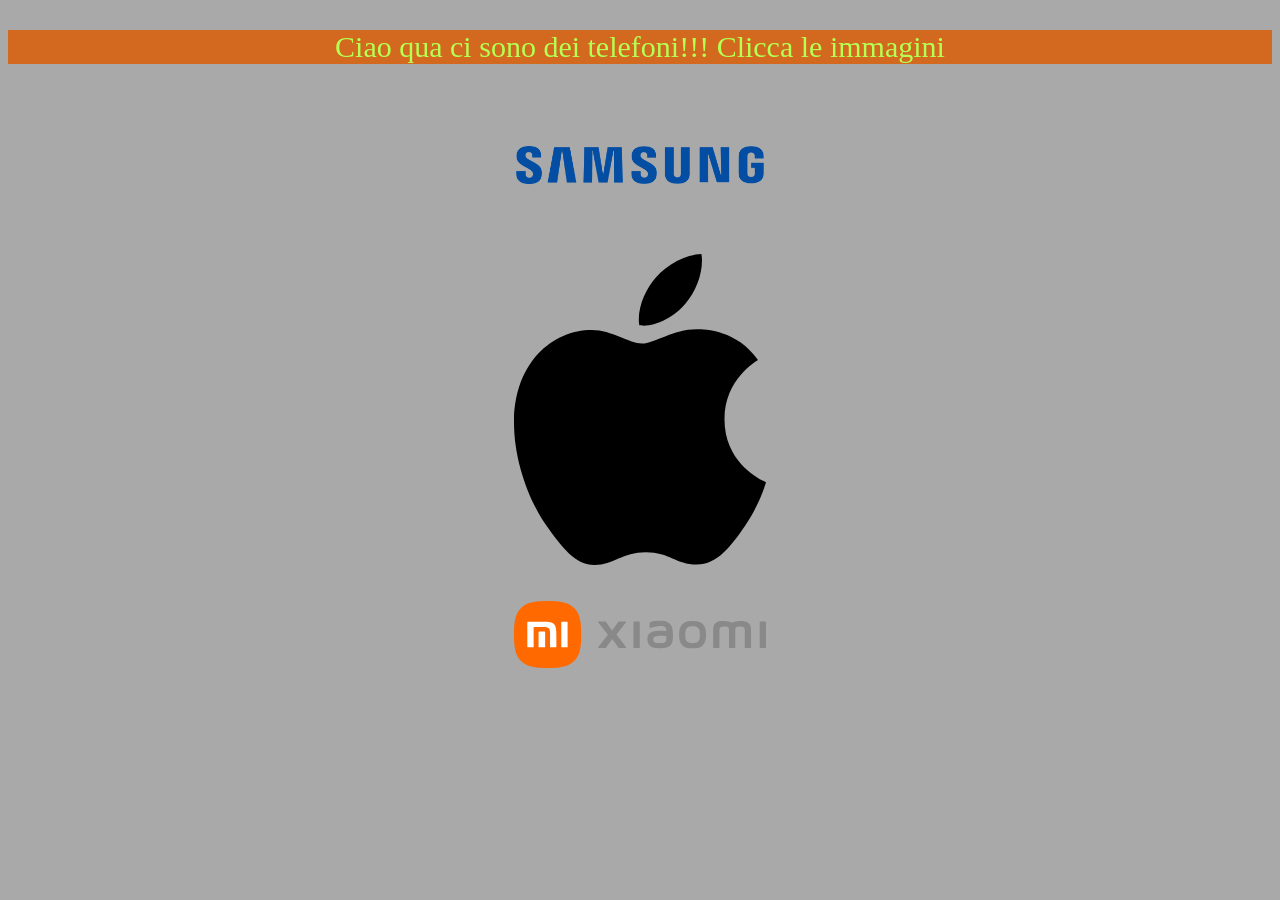
<file: Back End/HTML/cellulari/index.html>
<!DOCTYPE html>
<html lang="en">
<head>
    <meta charset="UTF-8">
    <meta name="viewport" content="width=device-width, initial-scale=1.0">
    <title>Pagina principale</title>
</head>
<link rel="stylesheet" href="styles.css">
<body>
    <p class="momo-signature-regular">Ciao qua ci sono dei telefoni!!! Clicca le immagini</p>
    <a href="samsung/samsung.html"><img src="samsungLogo.png" width="20%"></a>
    <br>
    <a href="apple/apple.html"><img src="appleLogo.svg" width="20%"></a>
    <br>
    <br>
    <a href="xiaomi/xiaomi.html"><img src="xiaomiLogo.svg" width="20%"></a>
</body>
</html>
</file>
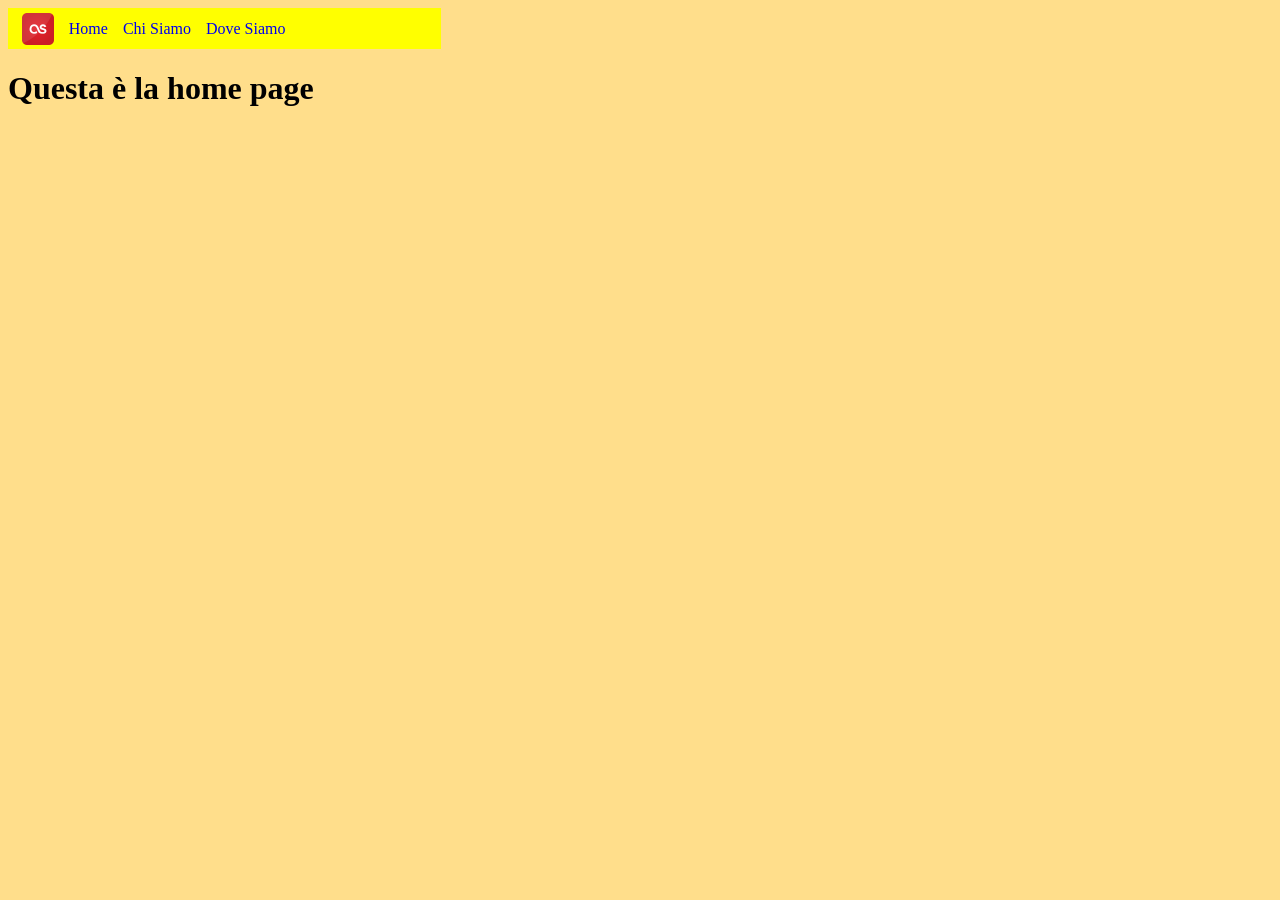
<file: Back End/HTML/flexEsercizio/index.html>
<!DOCTYPE html>
<html lang="en">
<head>
    <meta charset="UTF-8">
    <meta name="viewport" content="width=device-width, initial-scale=1.0">
    <title>Home</title>
    <link rel="stylesheet" href="./styles.css">
</head>

<body>
    <div class="container">
        <div class="navbar">
            <div><a href="./index.html"><img src="./navbarLogo.png" alt="Logo"></a></div>
            <div><a href="./index.html">Home</a></div>
            <div><a href="./chisiamo.html">Chi Siamo</a></div>
            <div><a href="./dovesiamo.html">Dove Siamo</a></div>
        </div>
        <h1>Questa è la home page</h1>
    </div>
</body>
</html>
</file>
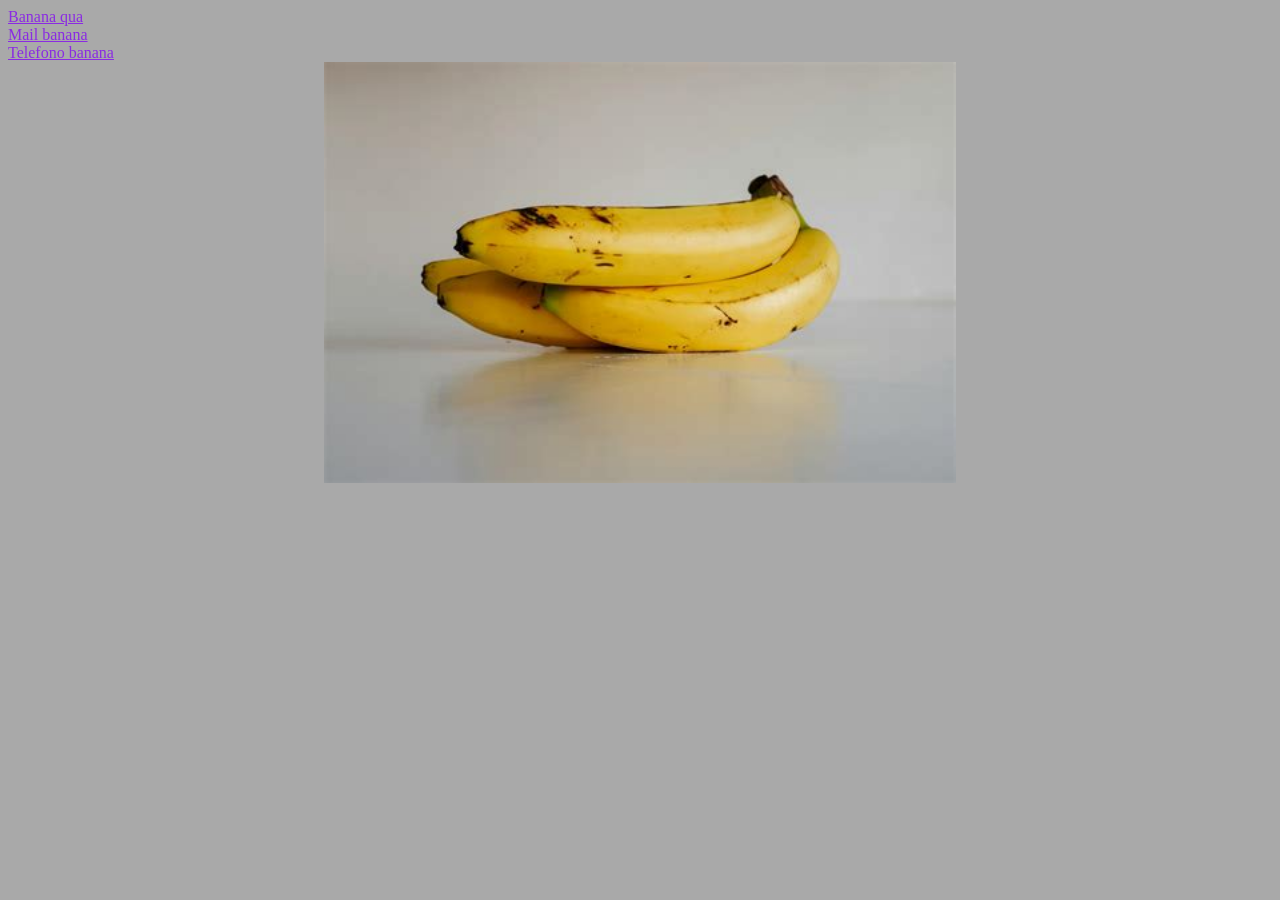
<file: Back End/HTML/pagina0/index.html>
<!DOCTYPE html>
<html lang="en">
<head>
    <meta charset="UTF-8">
    <meta name="viewport" content="width=device-width, initial-scale=1.0">
    <title>Document</title>
</head>
<link rel="stylesheet" href="styles.css">
<body>
    <a href="pagina0.html" target="_blank">Banana qua</a>
    <br>
    <a href="mailto:banana@gmail.com">Mail banana</a>
    <br>
    <a href="tel:+393391051776">Telefono banana</a>
    <br>
    <a href="pagina0.html" target="_blank"><img src="assets/banana.jpg" width="50%"></a>
</body>
</html>
</file>
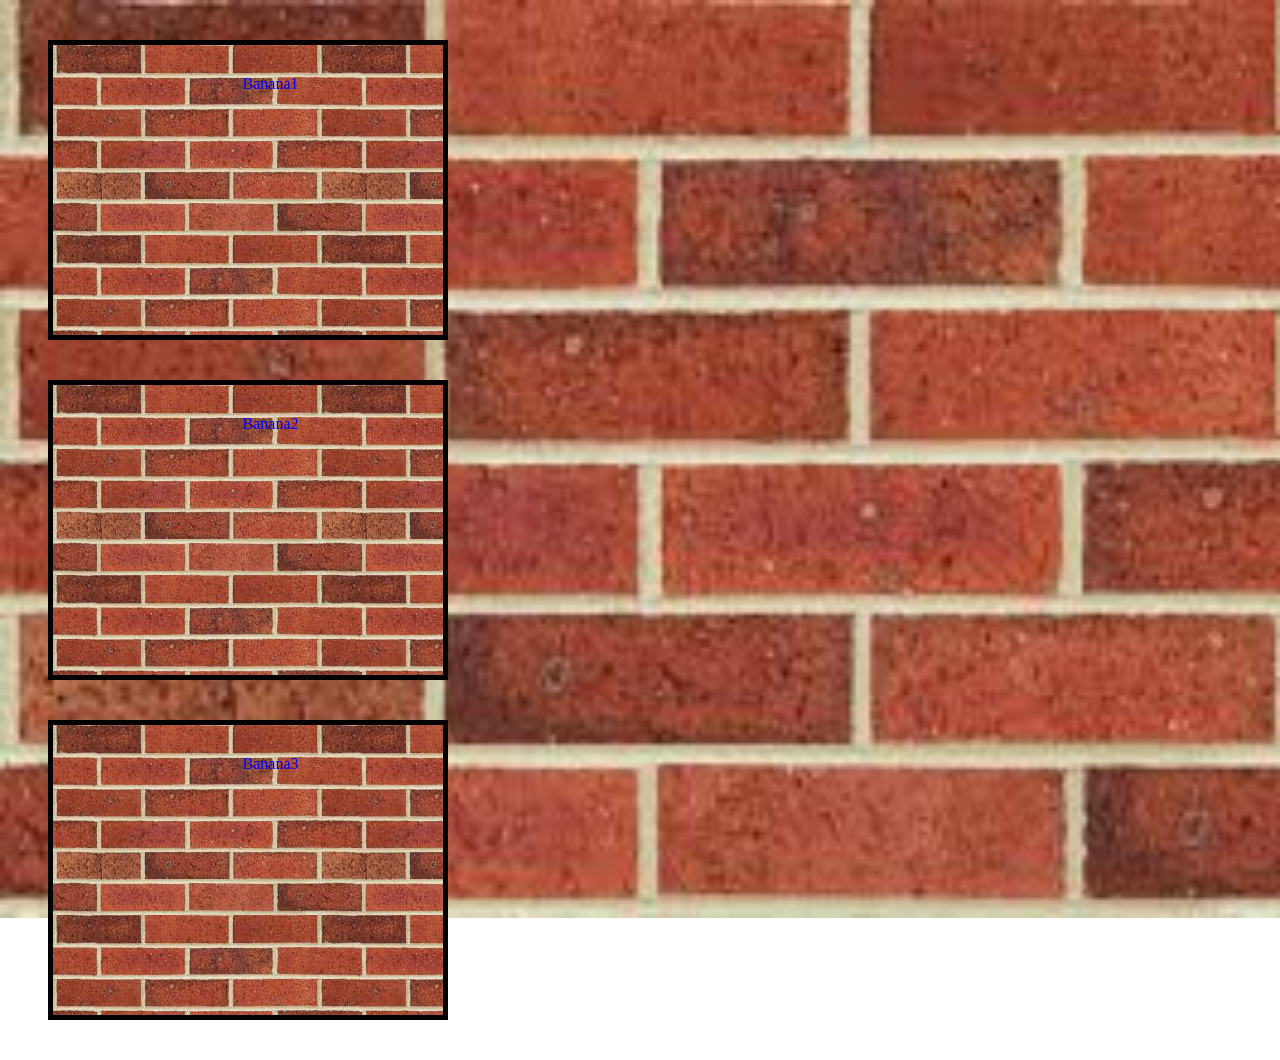
<file: Back End/HTML/boxModel/boxModel.html>
<!DOCTYPE html>
<html lang="en">
<head>
    <meta charset="UTF-8">
    <meta name="viewport" content="width=device-width, initial-scale=1.0">
    <title>Box Model</title>
</head>
<style>
    .paragrafo {
        color: blue;
        text-align: center;
        background-color: yellow;
        width: 400px;
        height: 300px;
        border: 5px solid black;
        padding: 30px 15px 20px 60px;
        box-sizing: border-box;
        margin: 40px;
        background-image: url(./brick.jpg);
        background-repeat: repeat;
    }
    body{
        background-image: url(brick.jpg);
        background-attachment: fixed;
        background-size: cover;
        background-repeat: no-repeat;
    }
</style>
<body>
    <p class="paragrafo">Banana1</p>
    <p class="paragrafo">Banana2</p>
    <p class="paragrafo">Banana3</p>
</body>
</html>
</file>
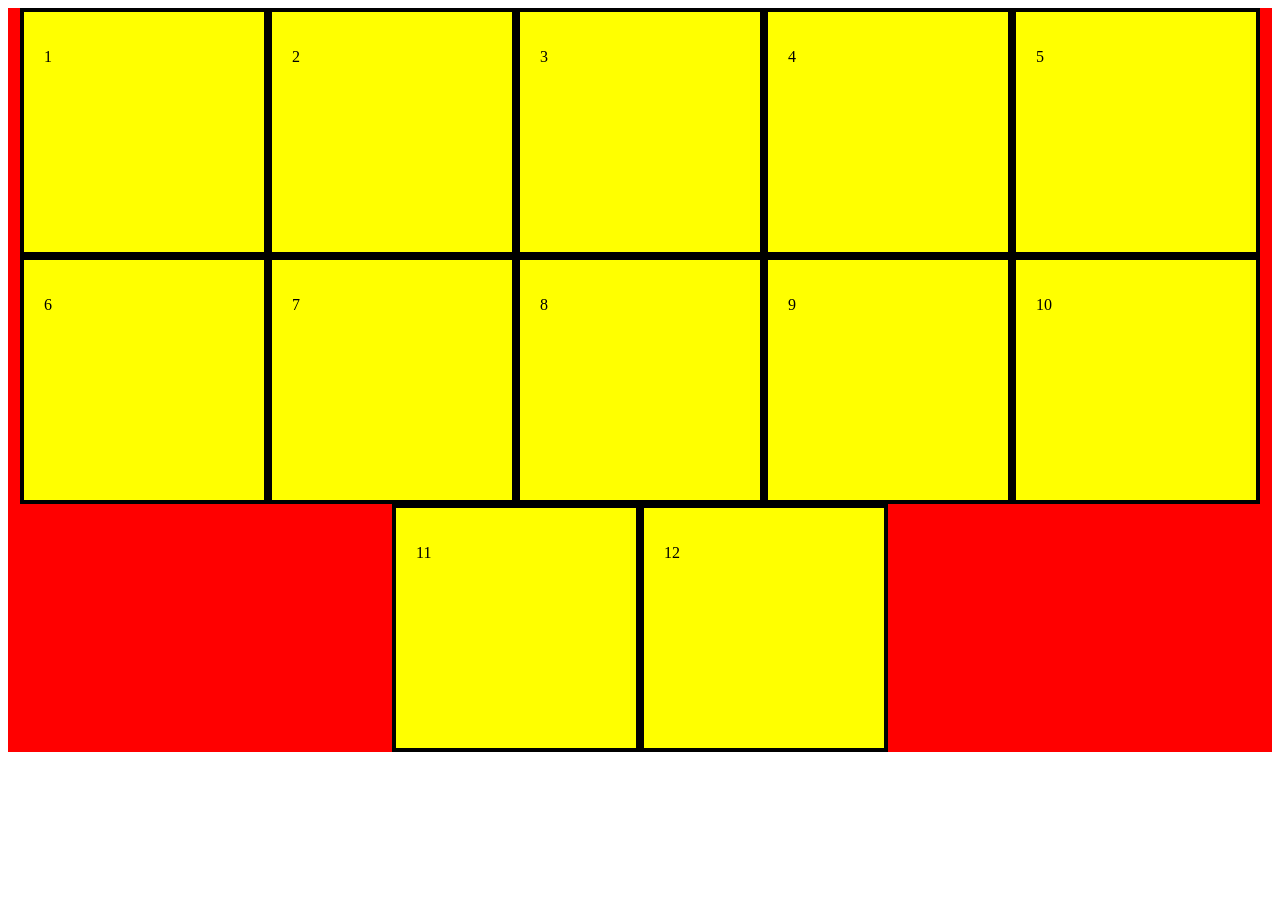
<file: Back End/HTML/flex/flex-justify.html>
<!DOCTYPE html>
<html lang="en">
<head>
    <meta charset="UTF-8">
    <meta name="viewport" content="width=device-width, initial-scale=1.0">
    <title>Document</title>
</head>
<style>
    #contenitore{
        display: flex;
/*         flex-direction: column; */
        background-color: red;
        flex-wrap: wrap;
        justify-content: center;

    }
    #contenitore div {
        background-color: yellow;
        width: 200px;
        height: 200px;
        padding: 20px;
        border: 4px solid black;
    }
</style>
<body>
    <div id="contenitore">
        <div><p>1</p></div>
        <div><p>2</p></div>
        <div><p>3</p></div>
        <div><p>4</p></div>
        <div><p>5</p></div>
        <div><p>6</p></div>
        <div><p>7</p></div>
        <div><p>8</p></div>
        <div><p>9</p></div>
        <div><p>10</p></div>
        <div><p>11</p></div>
        <div><p>12</p></div>
    </div>
</body>
</html>
</file>
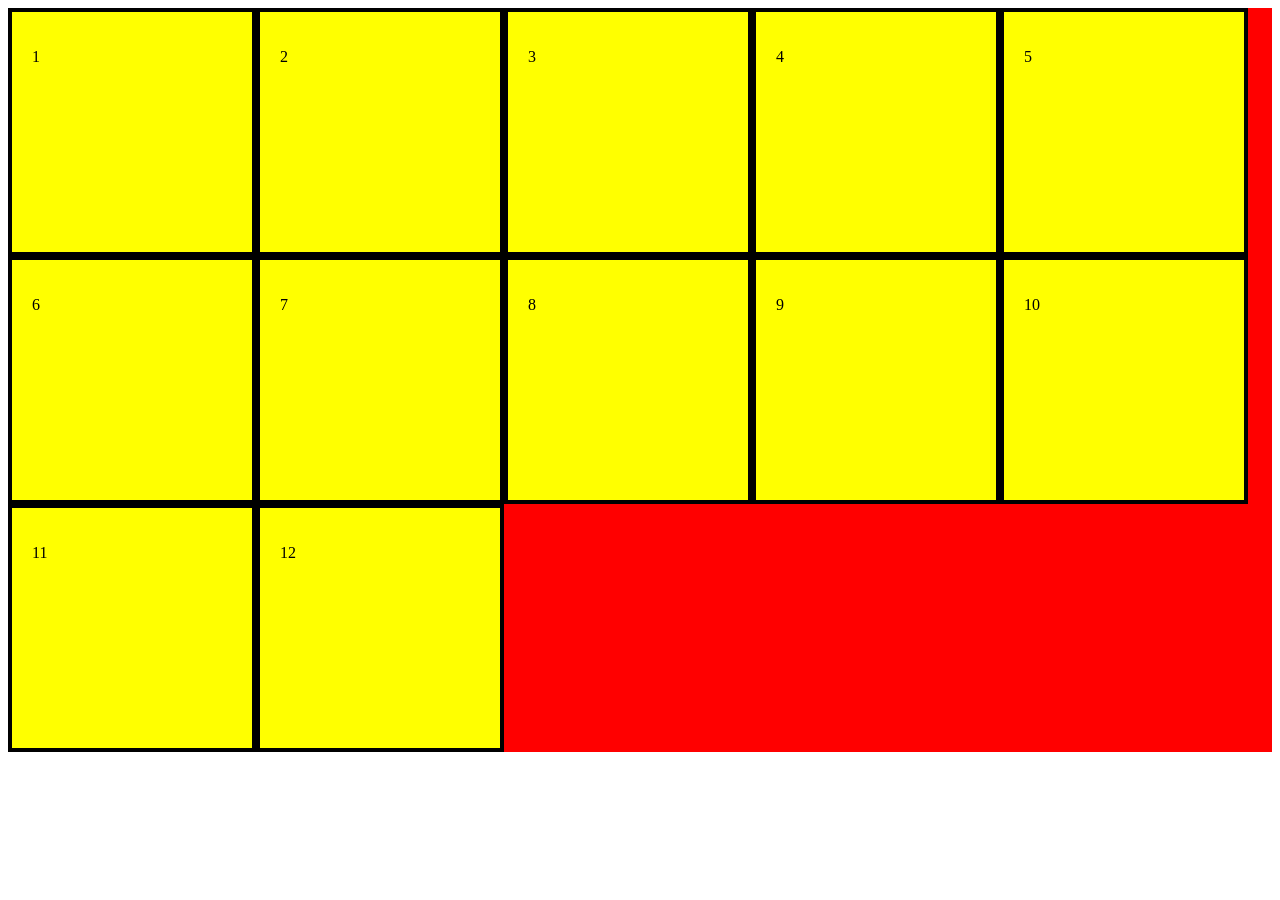
<file: Back End/HTML/flex/flex-wrap.html>
<!DOCTYPE html>
<html lang="en">
<head>
    <meta charset="UTF-8">
    <meta name="viewport" content="width=device-width, initial-scale=1.0">
    <title>Document</title>
</head>
<style>
    #contenitore{
        display: flex;
/*         flex-direction: column; */
        background-color: red;
        flex-wrap: wrap;

    }
    #contenitore div {
        background-color: yellow;
        width: 200px;
        height: 200px;
        padding: 20px;
        border: 4px solid black;
    }
</style>
<body>
    <div id="contenitore">
        <div><p>1</p></div>
        <div><p>2</p></div>
        <div><p>3</p></div>
        <div><p>4</p></div>
        <div><p>5</p></div>
        <div><p>6</p></div>
        <div><p>7</p></div>
        <div><p>8</p></div>
        <div><p>9</p></div>
        <div><p>10</p></div>
        <div><p>11</p></div>
        <div><p>12</p></div>
    </div>
</body>
</html>
</file>
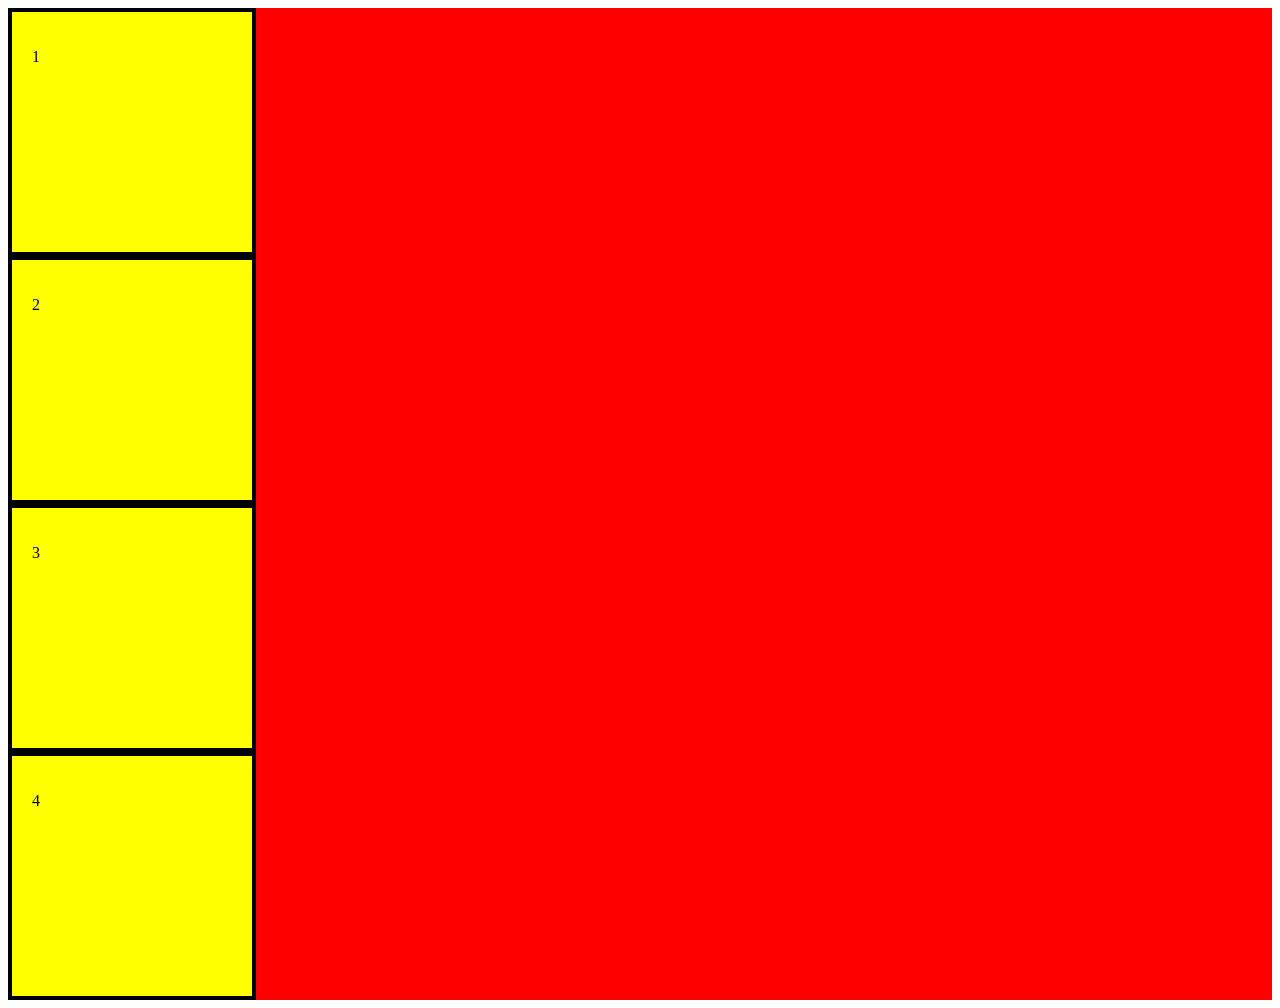
<file: Back End/HTML/flex/flex.html>
<!DOCTYPE html>
<html lang="en">
<head>
    <meta charset="UTF-8">
    <meta name="viewport" content="width=device-width, initial-scale=1.0">
    <title>Document</title>
</head>
<style>
    #contenitore{
        display: flex;
        flex-direction: column;
        background-color: red;

    }
    #contenitore div {
        background-color: yellow;
        width: 200px;
        height: 200px;
        padding: 20px;
        border: 4px solid black;
    }
</style>
<body>
    <div id="contenitore">
        <div><p>1</p></div>
        <div><p>2</p></div>
        <div><p>3</p></div>
        <div><p>4</p></div>
    </div>
</body>
</html>
</file>
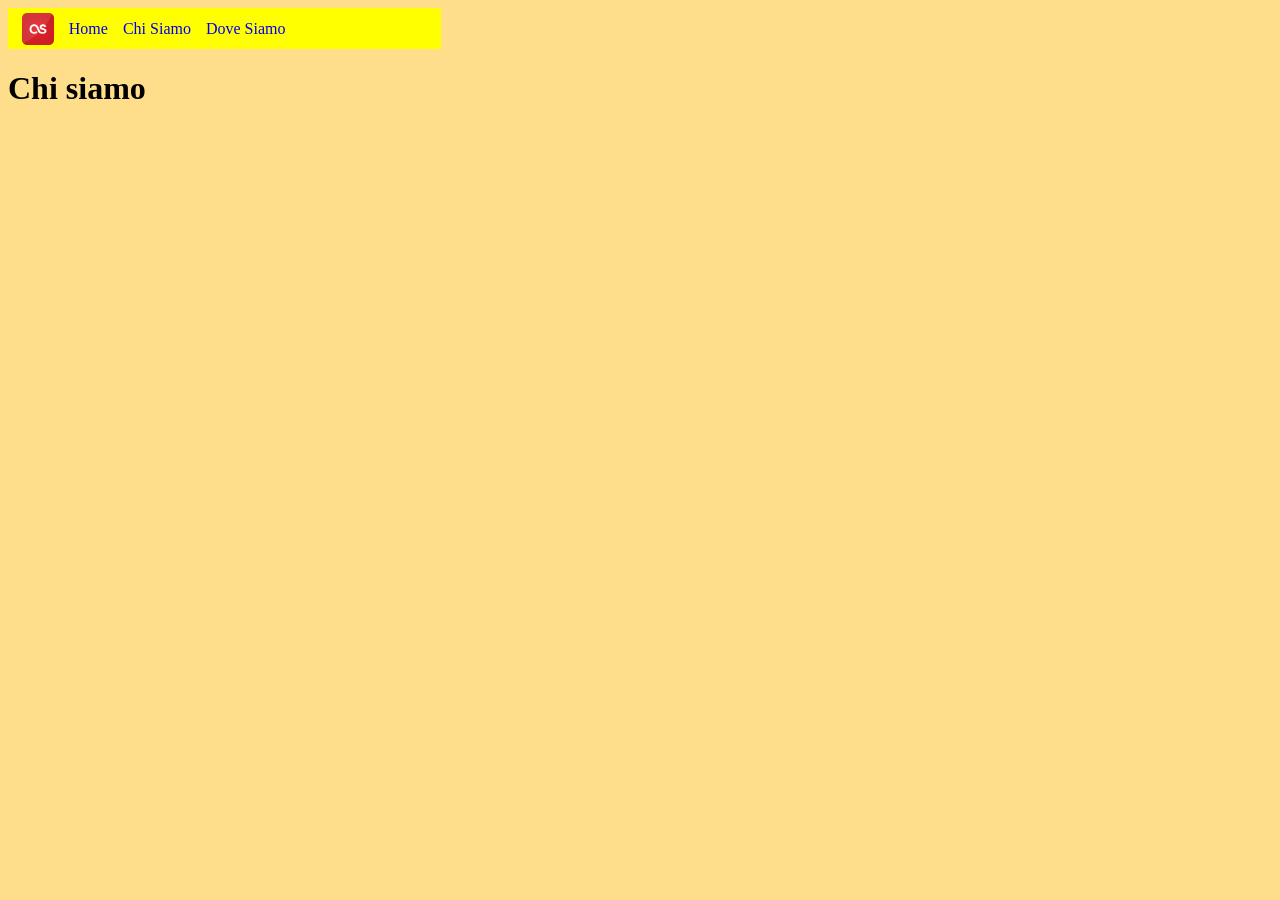
<file: Back End/HTML/flexEsercizio/chisiamo.html>
<!DOCTYPE html>
<html lang="en">
<head>
    <meta charset="UTF-8">
    <meta name="viewport" content="width=device-width, initial-scale=1.0">
    <title>Chi siamo</title>
    <link rel="stylesheet" href="./styles.css">
</head>

<body>
    <div class="container">
        <div class="navbar">
            <div><a href="./index.html"><img src="./navbarLogo.png" alt="Logo"></a></div>
            <div><a href="./index.html">Home</a></div>
            <div><a href="./chisiamo.html">Chi Siamo</a></div>
            <div><a href="./dovesiamo.html">Dove Siamo</a></div>
        </div>
        <h1>Chi siamo</h1>
    </div>
</body>
</html>
</file>
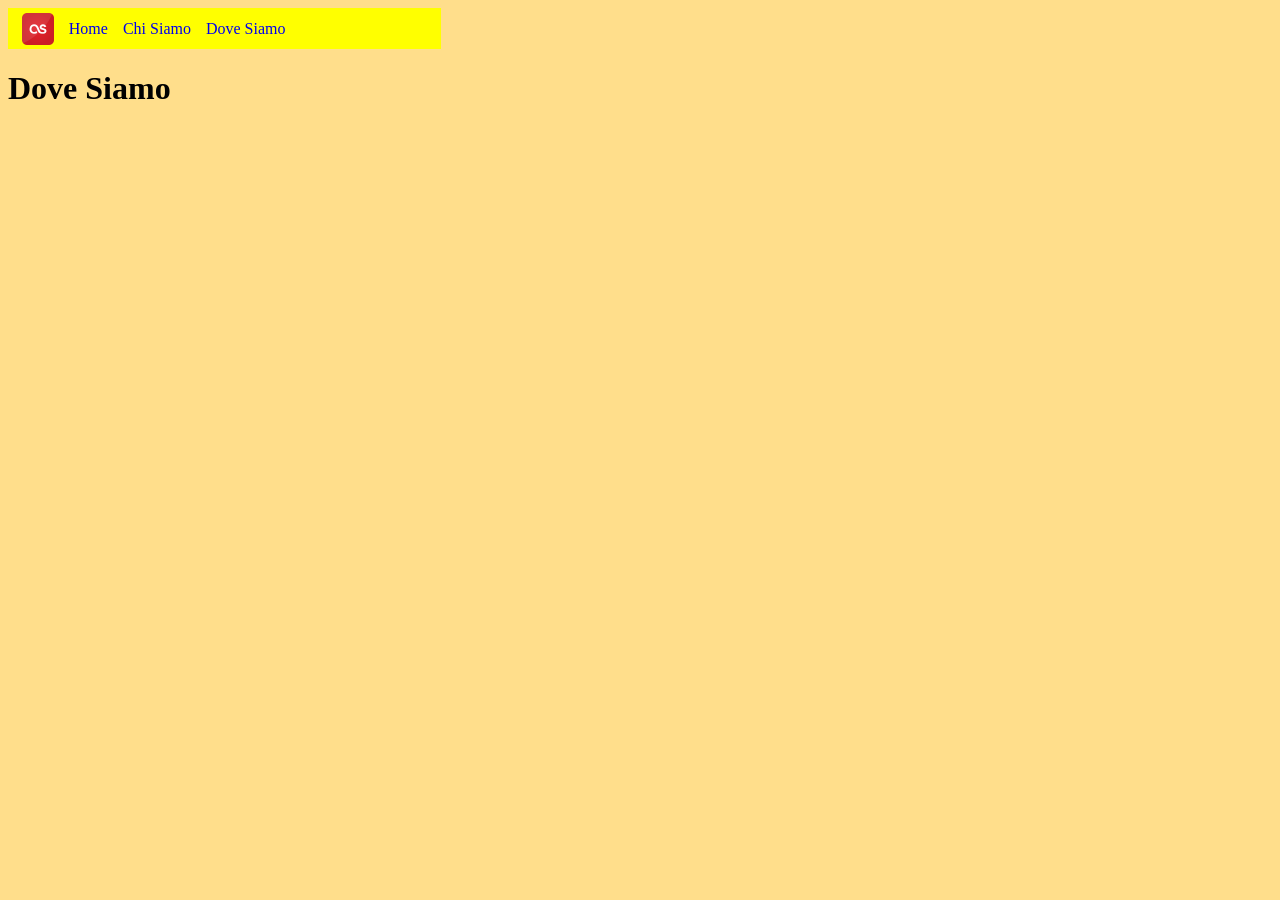
<file: Back End/HTML/flexEsercizio/dovesiamo.html>
<!DOCTYPE html>
<html lang="en">
<head>
    <meta charset="UTF-8">
    <meta name="viewport" content="width=device-width, initial-scale=1.0">
    <title>Dove Siamo</title>
    <link rel="stylesheet" href="./styles.css">
</head>

<body>
    <div class="container">
        <div class="navbar">
            <div><a href="./index.html"><img src="./navbarLogo.png" alt="Logo"></a></div>
            <div><a href="./index.html">Home</a></div>
            <div><a href="./chisiamo.html">Chi Siamo</a></div>
            <div><a href="./dovesiamo.html">Dove Siamo</a></div>
        </div>
        <h1>Dove Siamo</h1>
    </div>
</body>
</html>
</file>
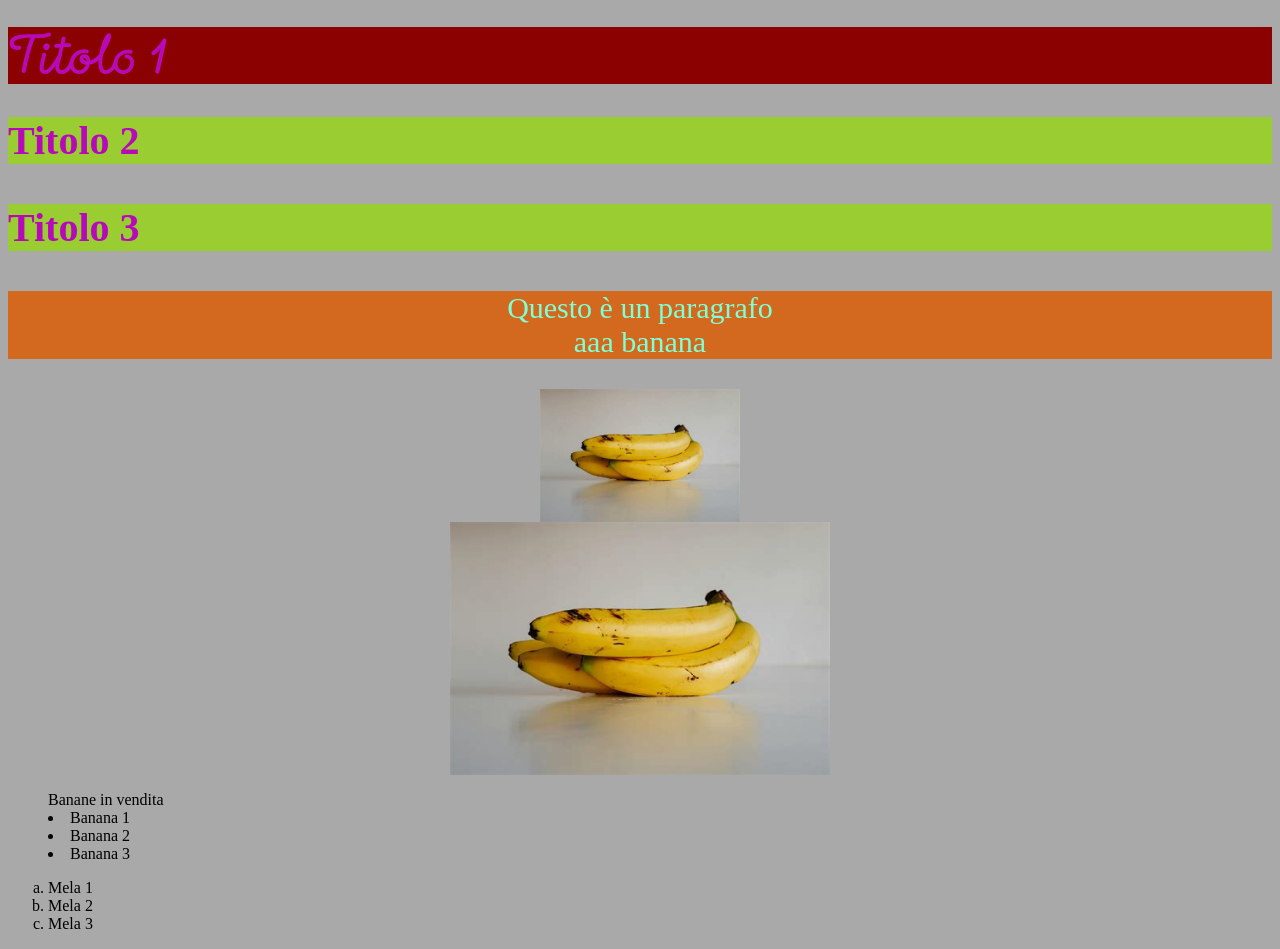
<file: Back End/HTML/pagina0/pagina0.html>
<!DOCTYPE html>
<html lang="en">

<head>
    <meta charset="UTF-8">
    <meta name="viewport" content="width=device-width, initial-scale=1.0">
    <title>Pagina zero</title>
    <link rel="preconnect" href="https://fonts.googleapis.com">
<link rel="preconnect" href="https://fonts.gstatic.com" crossorigin>
<link href="https://fonts.googleapis.com/css2?family=Momo+Signature&display=swap" rel="stylesheet">
</head>
<link rel="stylesheet" href="styles.css">
<!-- <style>
    /*commento*/
    p {
        color: rgb(181, 255, 84);
        font-size: 30px;
        text-align: center;
        background-color: chocolate;
    }

    h1, h2, h3 {
        color: rgb(183, 9, 186);
        font-size: 40px;
        text-align: left;
        background-color: yellowgreen;
    }
    body {
        background-color: darkgray;
    }
    img {
        display: block;
        margin: auto;
    }
</style> -->
<style></style>
<body>
    <h1 class="paragrafoRosso momo-signature-regular">Titolo 1</h1>
    <h2>Titolo 2</h2>
    <h3>Titolo 3</h3>
    <p id="mioParagrafo">Questo è un paragrafo <br> aaa banana</p>
    <img src="assets/banana.jpg" width="200px">
    <img src="assets/banana.jpg" width="30%">
    <ul>Banane in vendita
        <li>Banana 1</li>
        <li>Banana 2</li>
        <li>Banana 3</li>
    </ul>
    <ol>
        <li>Mela 1</li>
        <li>Mela 2</li>
        <li>Mela 3</li>
    </ol>
</body>

</html>
</file>
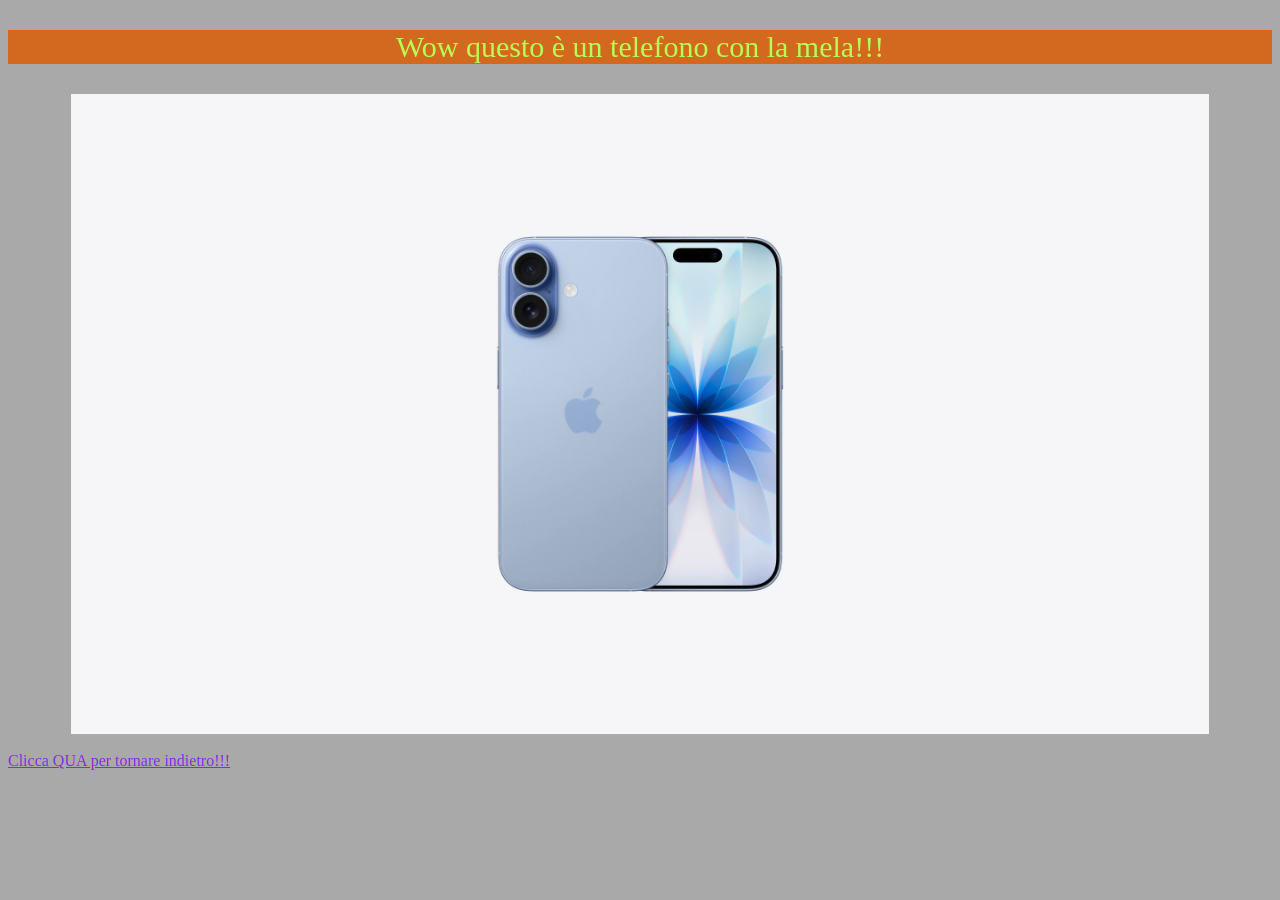
<file: Back End/HTML/cellulari/apple/apple.html>
<!DOCTYPE html>
<html lang="en">
<head>
    <meta charset="UTF-8">
    <meta name="viewport" content="width=device-width, initial-scale=1.0">
    <title>La Mela</title>
</head>
<link rel="stylesheet" href="../styles.css">
<body>
    <p>Wow questo è un telefono con la mela!!!</p>
    <img src="iphone17.webp" width="90%">
    <br>
    <a href="../index.html">Clicca QUA per tornare indietro!!!</a>
</body>
</html>
</file>
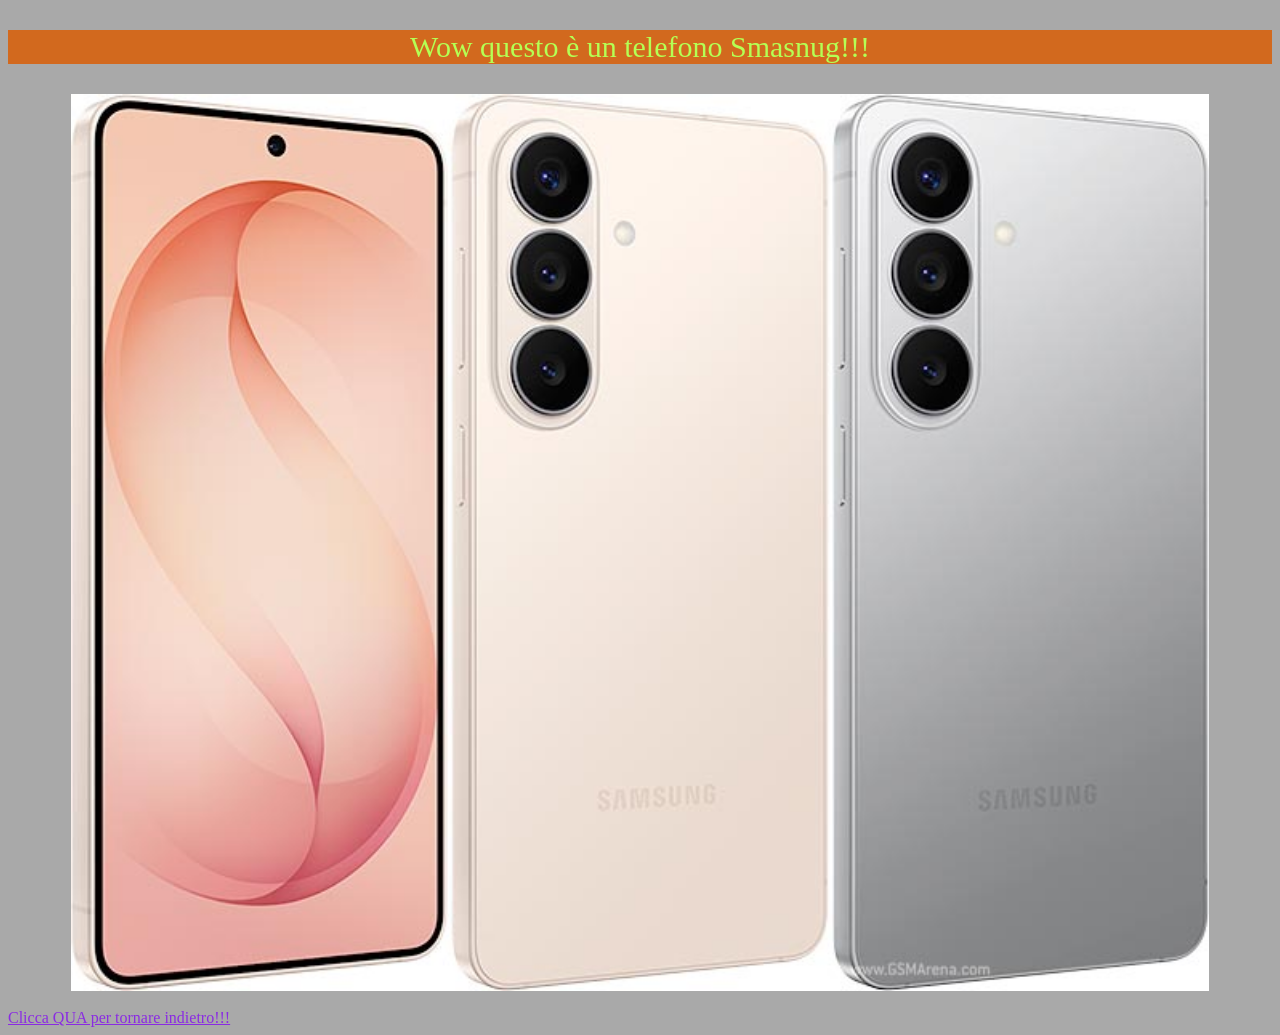
<file: Back End/HTML/cellulari/samsung/samsung.html>
<!DOCTYPE html>
<html lang="en">
<head>
    <meta charset="UTF-8">
    <meta name="viewport" content="width=device-width, initial-scale=1.0">
    <title>Smasnug</title>
</head>
<link rel="stylesheet" href="../styles.css">
<body>
    <p>Wow questo è un telefono Smasnug!!!</p>
    <img src="samsungS26.jpg" width="90%">
    <br>
    <a href="../index.html">Clicca QUA per tornare indietro!!!</a>
</body>
</html>
</file>
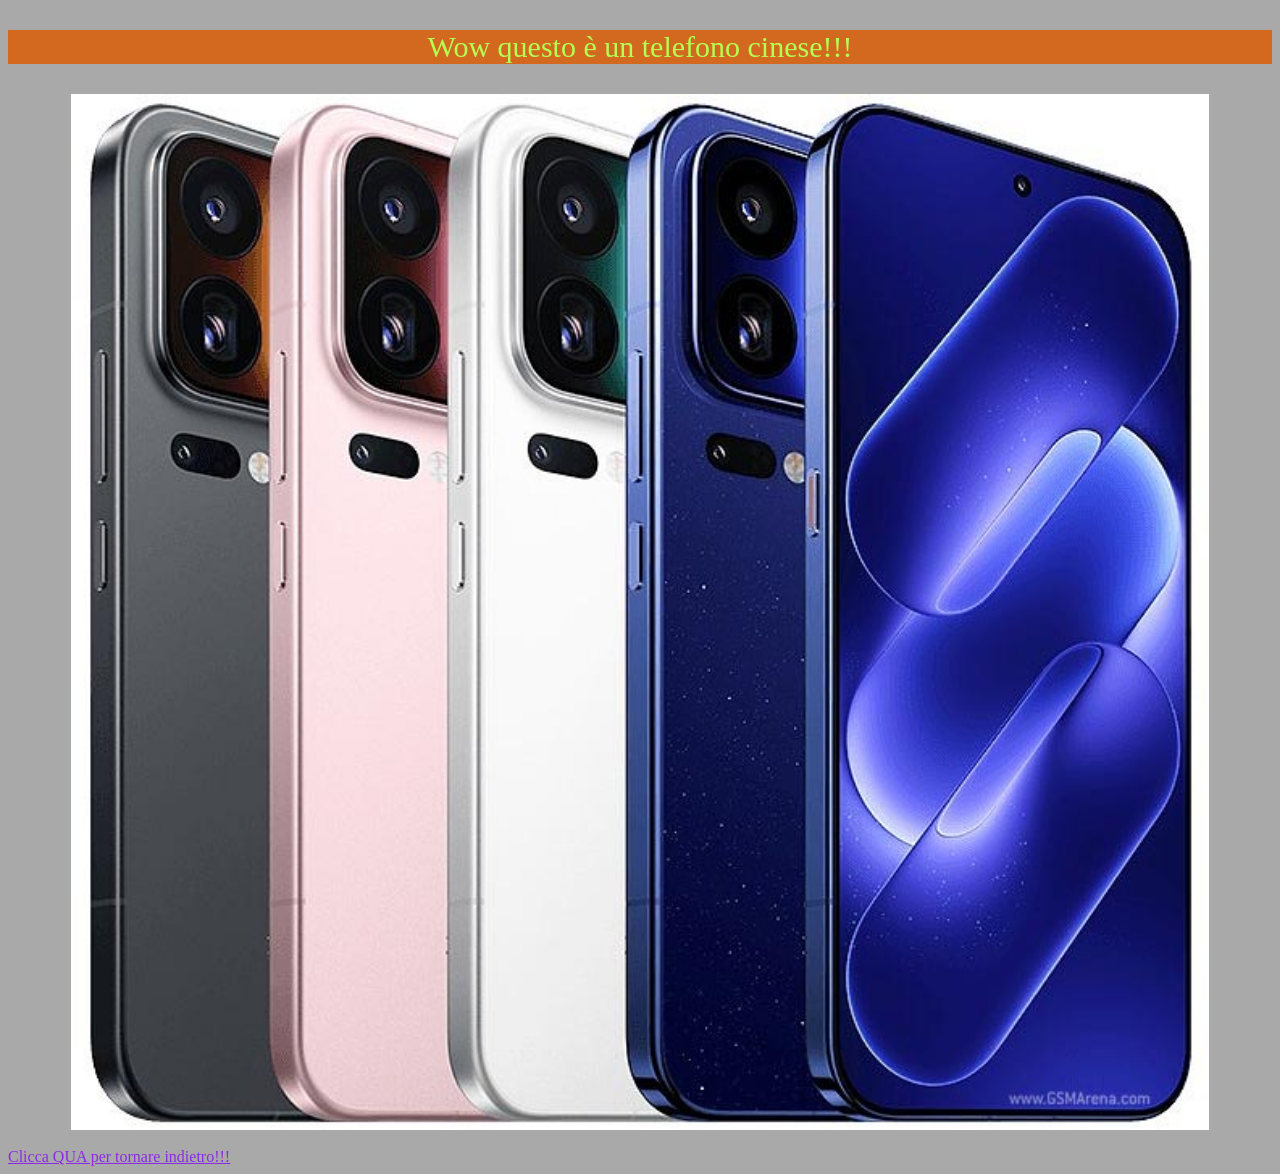
<file: Back End/HTML/cellulari/xiaomi/xiaomi.html>
<!DOCTYPE html>
<html lang="en">
<head>
    <meta charset="UTF-8">
    <meta name="viewport" content="width=device-width, initial-scale=1.0">
    <title>Shaomi</title>
</head>
<link rel="stylesheet" href="../styles.css">
<body>
    <p>Wow questo è un telefono cinese!!!</p>
    <img src="xiaomi18ProMax.jpg" width="90%">
    <br>
    <a href="../index.html">Clicca QUA per tornare indietro!!!</a>
</body>
</html>
</file>
<file: Back End/HTML/cellulari/styles.css>
p {
    color: rgb(181, 255, 84);
    font-size: 30px;
    text-align: center;
    background-color: chocolate;
}

h1,
h2,
h3 {
    color: rgb(183, 9, 186);
    font-size: 40px;
    text-align: left;
    background-color: yellowgreen;
}

body {
    background-color: darkgray;
}

img {
    display: block;
    margin: auto;
}

#mioParagrafo {
    color: aquamarine;
}

.paragrafoRosso {
    background-color: darkred;
}

a:link {
    color: blueviolet;
}

a:visited {
    color: orange;
}

a:hover {
    color: green;
}

a:active {
    color: aliceblue;
}

.momo-signature-regular {
    font-family: "Momo Signature", cursive;
    font-weight: 400;
    font-style: normal;
}
</file>
<file: Back End/HTML/flexEsercizio/styles.css>
body {
    background-color: rgb(255, 222, 139);
}

.navbar {
    display: flex;
    background-color: yellow;
    flex-wrap: wrap;
    flex-direction: row;
    justify-content: left;
    align-items: center;
    width: 300px;
    padding-left: 0.5%;
    padding-right: 10%;
}

.navbar div {
    display: flex;
    padding-left: 2.5%;
    padding-right: 2.5%;
    padding-top: 1.5%;
    padding-bottom: 1.5%;
}

.navbar a {
    display: flex;
    text-decoration: none;
    box-sizing: border-box;
}

.navbar a:active {
    color: aqua;
}

.navbar a:visited {
    color: brown;
}

.navbar div:hover {
    background-color: rgb(208, 156, 11);
}

.navbar div img {
    height: 32px;
    width: 32px;
}
</file>
<file: Back End/HTML/pagina0/styles.css>
p {
    color: rgb(181, 255, 84);
    font-size: 30px;
    text-align: center;
    background-color: chocolate;
}

h1,
h2,
h3 {
    color: rgb(183, 9, 186);
    font-size: 40px;
    text-align: left;
    background-color: yellowgreen;
}

body {
    background-color: darkgray;
}

img {
    display: block;
    margin: auto;
}

#mioParagrafo {
    color: aquamarine;
}

.paragrafoRosso {
    background-color: darkred;
}

a:link {
    color: blueviolet;
}

a:visited {
    color: orange;
}

a:hover {
    color: green;
}

a:active {
    color: aliceblue;
}

.momo-signature-regular {
    font-family: "Momo Signature", cursive;
    font-weight: 400;
    font-style: normal;
}

ul {
    list-style-type: disc;
    list-style-position: inside;
}

ol {
    list-style-type: lower-alpha;
    list-style-position: outside;
}
</file>
